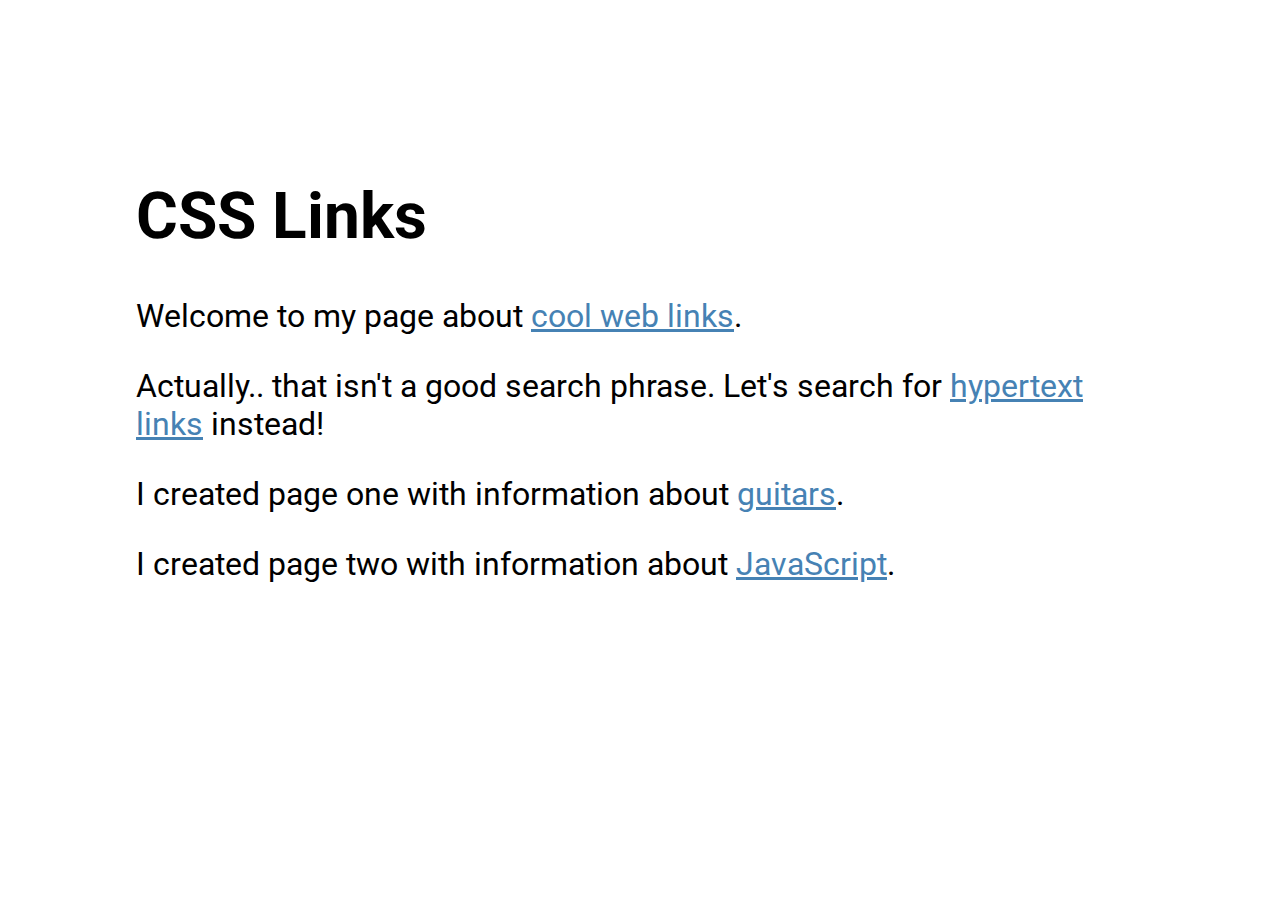
<file: links/index.html>
<!DOCTYPE html>
<html lang="en">

<head>
    <meta charset="UTF-8">
    <meta http-equiv="X-UA-Compatible" content="IE=edge">
    <meta name="viewport" content="width=device-width, initial-scale=1.0">
    <title>CSS Links</title>
    <link rel="stylesheet" href="css/styles.css">
</head>

<body>
    <header>
        <h1>CSS Links</h1>
    </header>
    <main>
        <p>Welcome to my page about <a href="https://www.google.com/search?q=+web+links">cool web links</a>.</p>

        <p>Actually.. that isn&apos;t a good search phrase. Let's search for <a
                href="https://www.google.com/search?q=hypertext+links">hypertext links</a> instead!</p>

        <p>I created page one with information about <a href="one.html">guitars</a>.</p>

        <p>I created page two with information about <a href="two.html">JavaScript</a>.</p>
    </main>
</body>

</html>
</file>
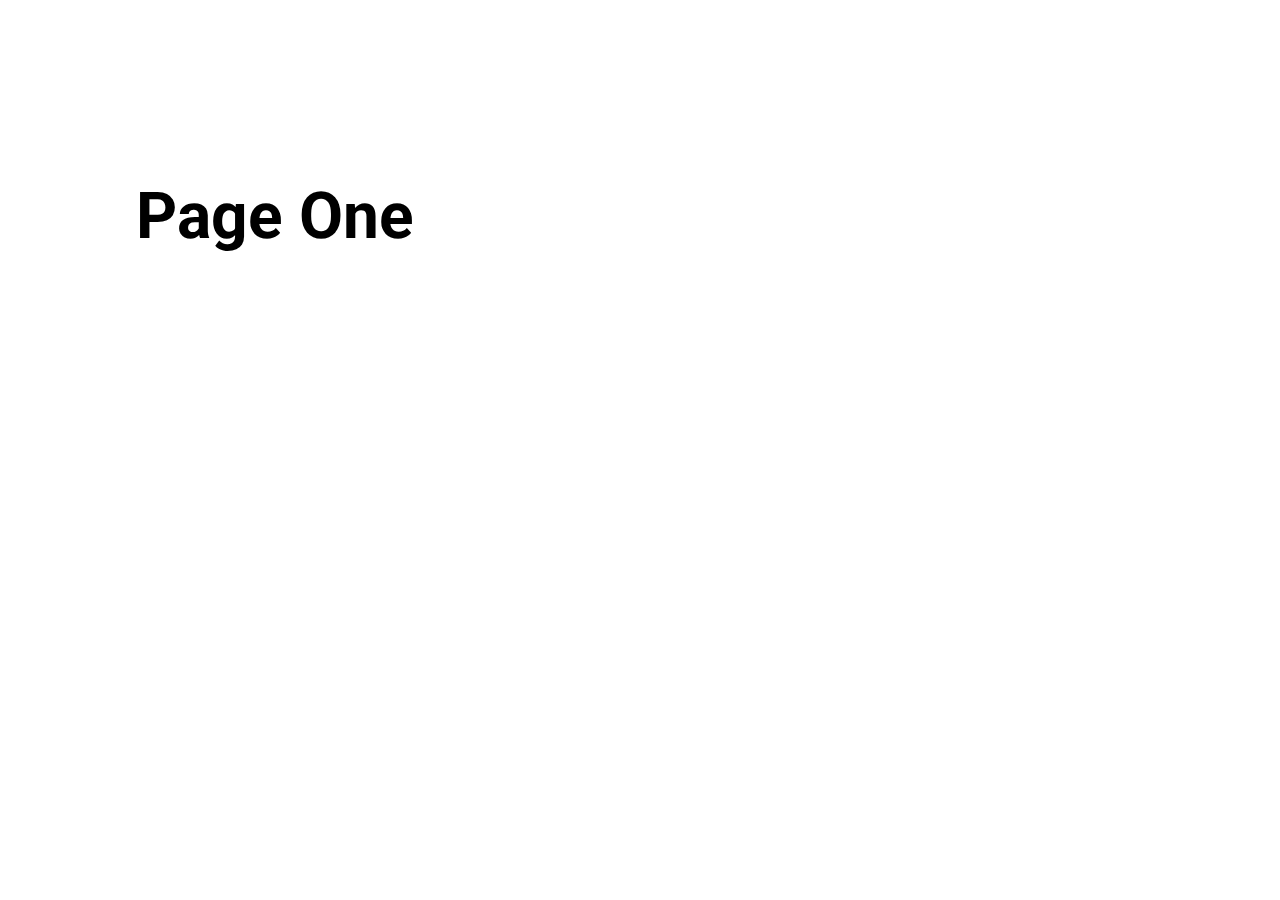
<file: links/one.html>
<!DOCTYPE html>
<html lang="en">

<head>
    <meta charset="UTF-8">
    <meta http-equiv="X-UA-Compatible" content="IE=edge">
    <meta name="viewport" content="width=device-width, initial-scale=1.0">
    <title>Page One</title>
    <link rel="stylesheet" href="css/styles.css">
</head>

<body>
    <h1>Page One</h1>
</body>

</html>
</file>
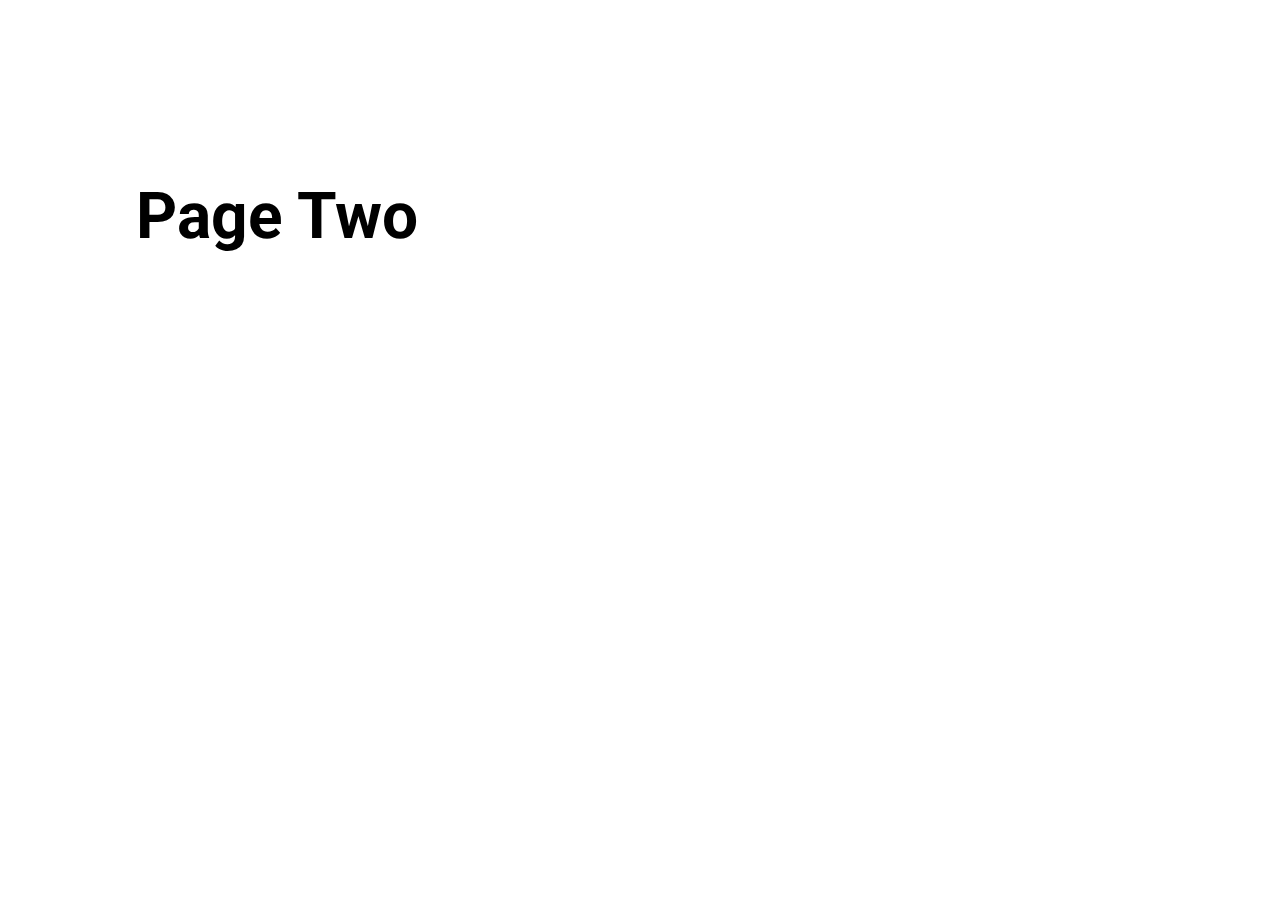
<file: links/two.html>
<!DOCTYPE html>
<html lang="en">

<head>
    <meta charset="UTF-8">
    <meta http-equiv="X-UA-Compatible" content="IE=edge">
    <meta name="viewport" content="width=device-width, initial-scale=1.0">
    <title>Page Two</title>
    <link rel="stylesheet" href="css/styles.css">
</head>

<body>
    <h1>Page Two</h1>
</body>

</html>
</file>
<file: links/css/styles.css>
@import url('https://fonts.googleapis.com/css2?family=Roboto&display=swap');

body {
    padding: 10%;
    font-size: 2rem;
    font-family: 'Roboto', sans-serif;
}

a {
   color: hsl(207, 44%, 49%);
 }

 a:visited {
  color: purple;
 }

 
 a:hover, a:focus {
  color: hsl(189, 44%, 49%, 0.8);
  background-color: gold;
 }

 a:active {
  color: red;
 }
</file>
